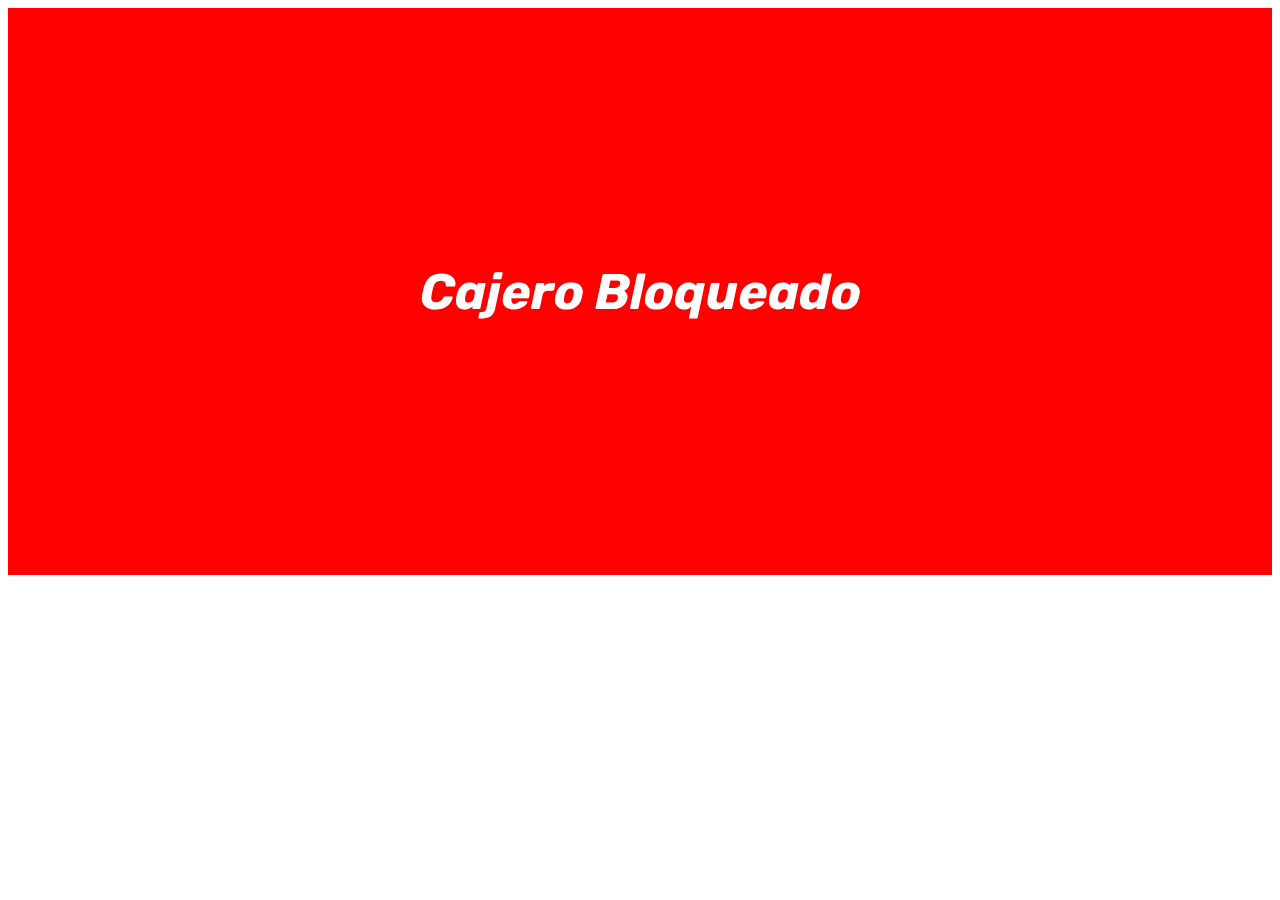
<file: index.html>
<!DOCTYPE html>
<html lang="en">
<head>
    <meta charset="UTF-8">
    <meta name="viewport" content="width=device-width, initial-scale=1.0">
    <title>Cajero Automatico</title>
    <!--Añadimos la etiqueta link con el CSS para dar estilos en el HTML-->
    <link rel="stylesheet" href="/styles/style.css">
    <link rel="shortcut icon" href="favicon.ico" type="image/x-icon">
</head>
<body>
    <!--Implementamos el menu con sus respectivos botones-->
    <div class="menu">
        <h1>Cajero Automático</h1>
        <button class="btn" id="depositar">Depositar Dinero</button>
        <button class="btn" id="retirar">Retirar Dinero</button>
        <button class="btn" id="transferir">Transferir Dinero</button>
        <button class="btn" id="cambiocontraseña">Cambiar Contraseña</button>
        <button class="btn" id="salir">Salir</button>
        <div class="saldo">Su saldo es: <span id="saldo">1000 €</span></div>
    </div>

    <!--Añadimos la etiqueta script para utilizar el JS en el HTML-->
    <script src="scripts/index.js"></script>

    
</body>
</html>
</file>
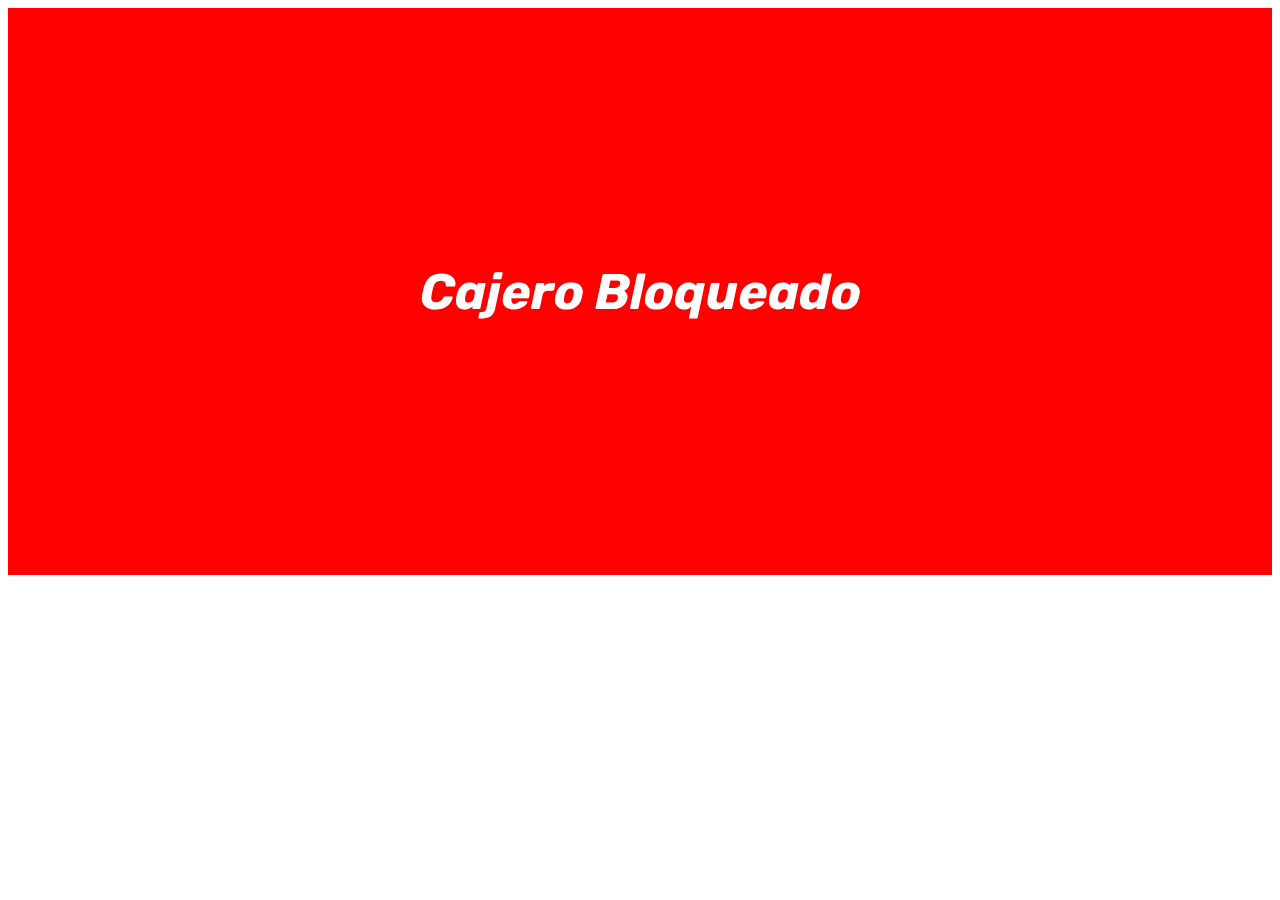
<file: templates/block.html>
<!DOCTYPE html>
<html lang="en">
<head>
    <meta charset="UTF-8">
    <meta name="viewport" content="width=device-width, initial-scale=1.0">
    <title>Block</title>
    <link rel="stylesheet" href="../styles/blockandexit.css">
</head>
<body>
    <!--Hacemos un container con un h1 informando al usuario que ha bloqueado del cajero-->
    <div class="container block">
        <h1>Cajero Bloqueado</h1>
    </div> 
</body>
</html>
</file>
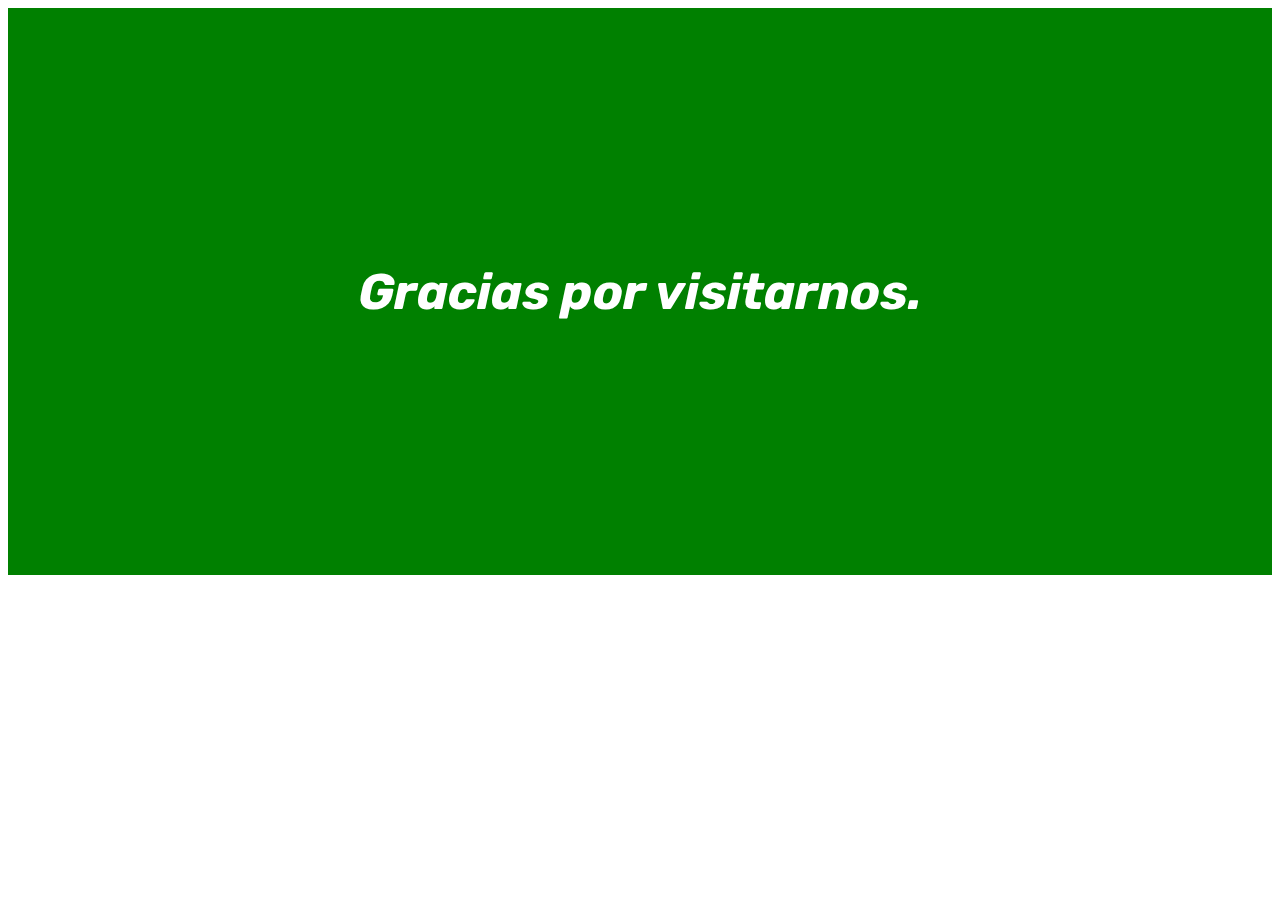
<file: templates/exit.html>
<!DOCTYPE html>
<html lang="en">
<head>
    <meta charset="UTF-8">
    <meta name="viewport" content="width=device-width, initial-scale=1.0">
    <title>Exit</title>
    <link rel="stylesheet" href="../styles/blockandexit.css">
</head>
<body>
    <!--Hacemos un container con un h1 informando al usuario que ha salido del cajero-->
    <div class="container exit">
        <h1>Gracias por visitarnos.</h1>
    </div>
    
</body>
</html>
</file>
<file: styles/style.css>
/*Importamos la fuente de Google Fonts, en mi caso utilize Rubik-Italic-VariableFont_wght.ttf*/
@font-face {
    font-family: Rubik;
    src: url(../assets/fonts/Rubik/Rubik-Italic-VariableFont_wght.ttf) format("truetype");
}

body{
    font-family: Rubik;
    background-color: rgb(215, 204, 204);
}

.menu{
    display: grid;
    grid-template-columns: 5;
    justify-content: center;
    padding: 50px;
    background: rgb(33,150,243);
    background: linear-gradient(90deg, rgba(33,150,243,1) 70%, rgba(41,41,163,1) 100%);
    margin: 40px 50px;
    box-shadow: 8px 8px 10px black;
    color: white;
    
}

h1{
    font-size: 40px;
}

.btn{
    padding: 11px;
    width: 200px;
    margin: 8px auto;
    background-color: rgb(229, 222, 222);
    border-radius: 8px;
    border: none;
    font-family: Rubik;

}

.btn:hover{
    cursor: pointer;
}

.saldo{
    padding-top: 20px;
    text-align: center;
    font-size: 25px;
}
</file>
<file: styles/blockandexit.css>
@font-face {
    font-family: Rubik;
    src: url(../assets/fonts/Rubik/Rubik-Italic-VariableFont_wght.ttf) format("truetype");
}

body{
    font-family: Rubik;
}
.container{
    font-size: 25px;
    text-align: center;
    color: white;
    padding: 220px;
}

.container.block{
    background-color: red;   
}

.container.exit{
    background-color: green;
}
</file>
